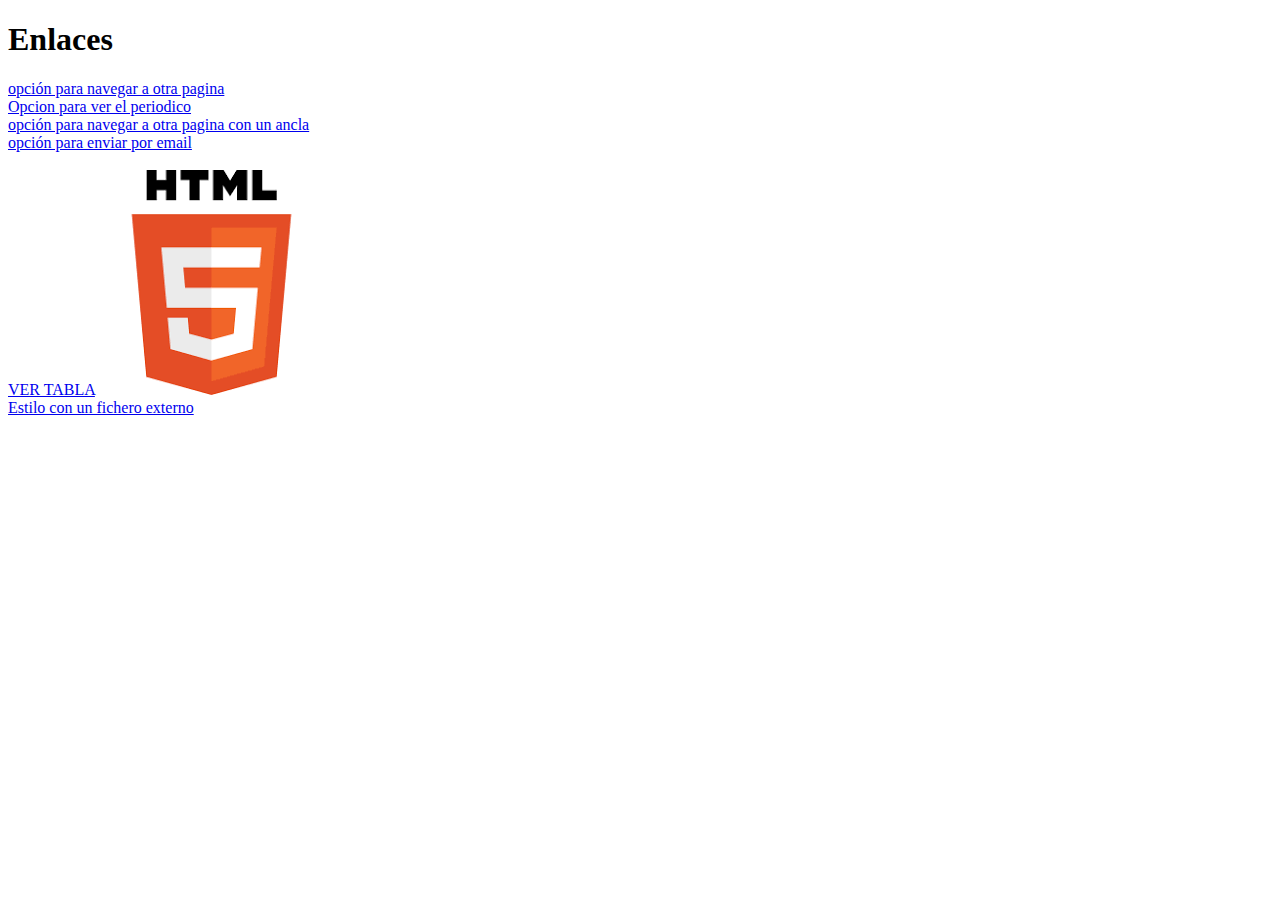
<file: WebContent/index.html>
<!DOCTYPE html>
<html>
<head>
<meta charset="ISO-8859-1">
<title>Insert title here</title>
</head>
<body>

	<h1>Enlaces</h1>
	<a href="destino2.html#ULTIMASECCION">opci�n para navegar a otra
		pagina</a>
	<br>
	<a href="https://www.elmundo.es" target="_new">Opcion para ver el
		periodico</a>
	<!--  target="_new" es para q habla en otra eclipse  -->
	<br>
	<a href="destino2.html">opci�n para navegar a otra pagina con un
		ancla</a>
	<br>
	<a href="mailto:p@p.es">opci�n para enviar por email</a>
	<br>
	<br>
	<a href="tablas.html">VER TABLA</a>
	<!--  insertamos foto  -->
	<img src="imagenes/descarga.png" />
	<br/>
	<a href="EstilosExternos.html">Estilo con un fichero externo </a>
	
	
</body>
</html>
</file>
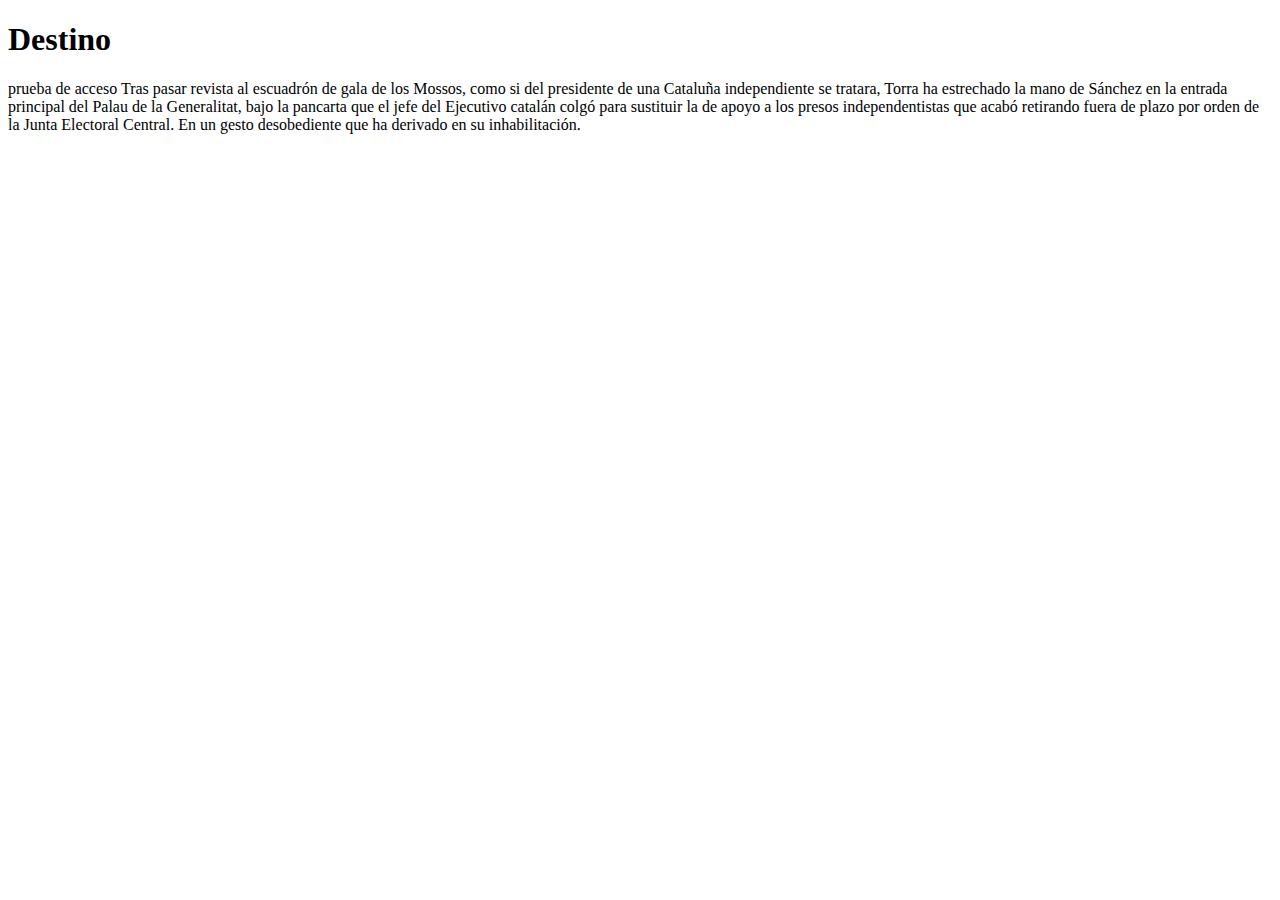
<file: WebContent/destino2.html>
<!DOCTYPE html>
<html>
<head>
<meta charset="ISO-8859-1">
<title>Insert title here</title>
</head>
<body>

	<h1>Destino</h1>
	prueba de acceso Tras pasar revista al escuadr�n de gala de los Mossos,
	como si del presidente de una Catalu�a independiente se tratara, Torra
	ha estrechado la mano de S�nchez en la entrada principal del Palau de
	la Generalitat, bajo la pancarta que el jefe del Ejecutivo catal�n
	colg� para sustituir la de apoyo a los presos independentistas que
	acab� retirando fuera de plazo por orden de la Junta Electoral Central.
	<a name="ULTIMASECCION"></a>
	<!--  name es para q se coloque en la posicion que queramos -->
	En un gesto desobediente que ha derivado en su inhabilitaci�n.



</body>
</html>
</file>
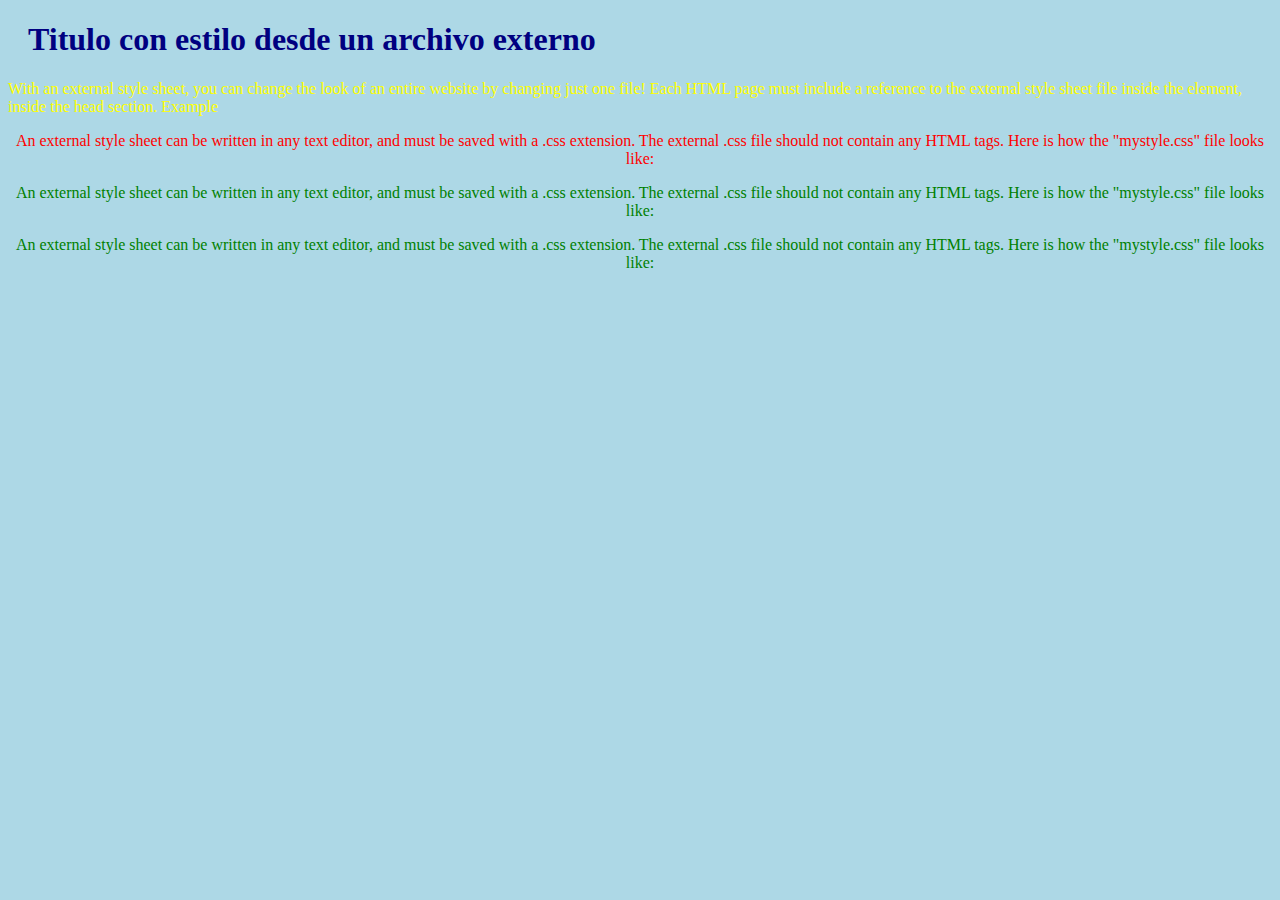
<file: WebContent/EstilosExternos.html>
<!DOCTYPE html>
<html>
<head>
<meta charset="ISO-8859-1">
<title>Insert title here</title>
<link rel="stylesheet" type="text/css" href="estilos/misestilos.css">
</head>
<body>
<h1> Titulo con estilo desde un archivo externo</h1>
<p id="para1">

With an external style sheet, you can change the look of an entire website by changing just one file!

Each HTML page must include a reference to the external style sheet file inside the <link> element, inside the head section.

Example
</p>

<p>
An external style sheet can be written in any text editor, and must be saved with a .css extension.

The external .css file should not contain any HTML tags.

Here is how the "mystyle.css" file looks like:
</p>

<p class="parafoClase">
An external style sheet can be written in any text editor, and must be saved with a .css extension.

The external .css file should not contain any HTML tags.

Here is how the "mystyle.css" file looks like:
</p>


<p class="parafoClase">
An external style sheet can be written in any text editor, and must be saved with a .css extension.

The external .css file should not contain any HTML tags.

Here is how the "mystyle.css" file looks like:
</p>






</body>
</html>
</file>
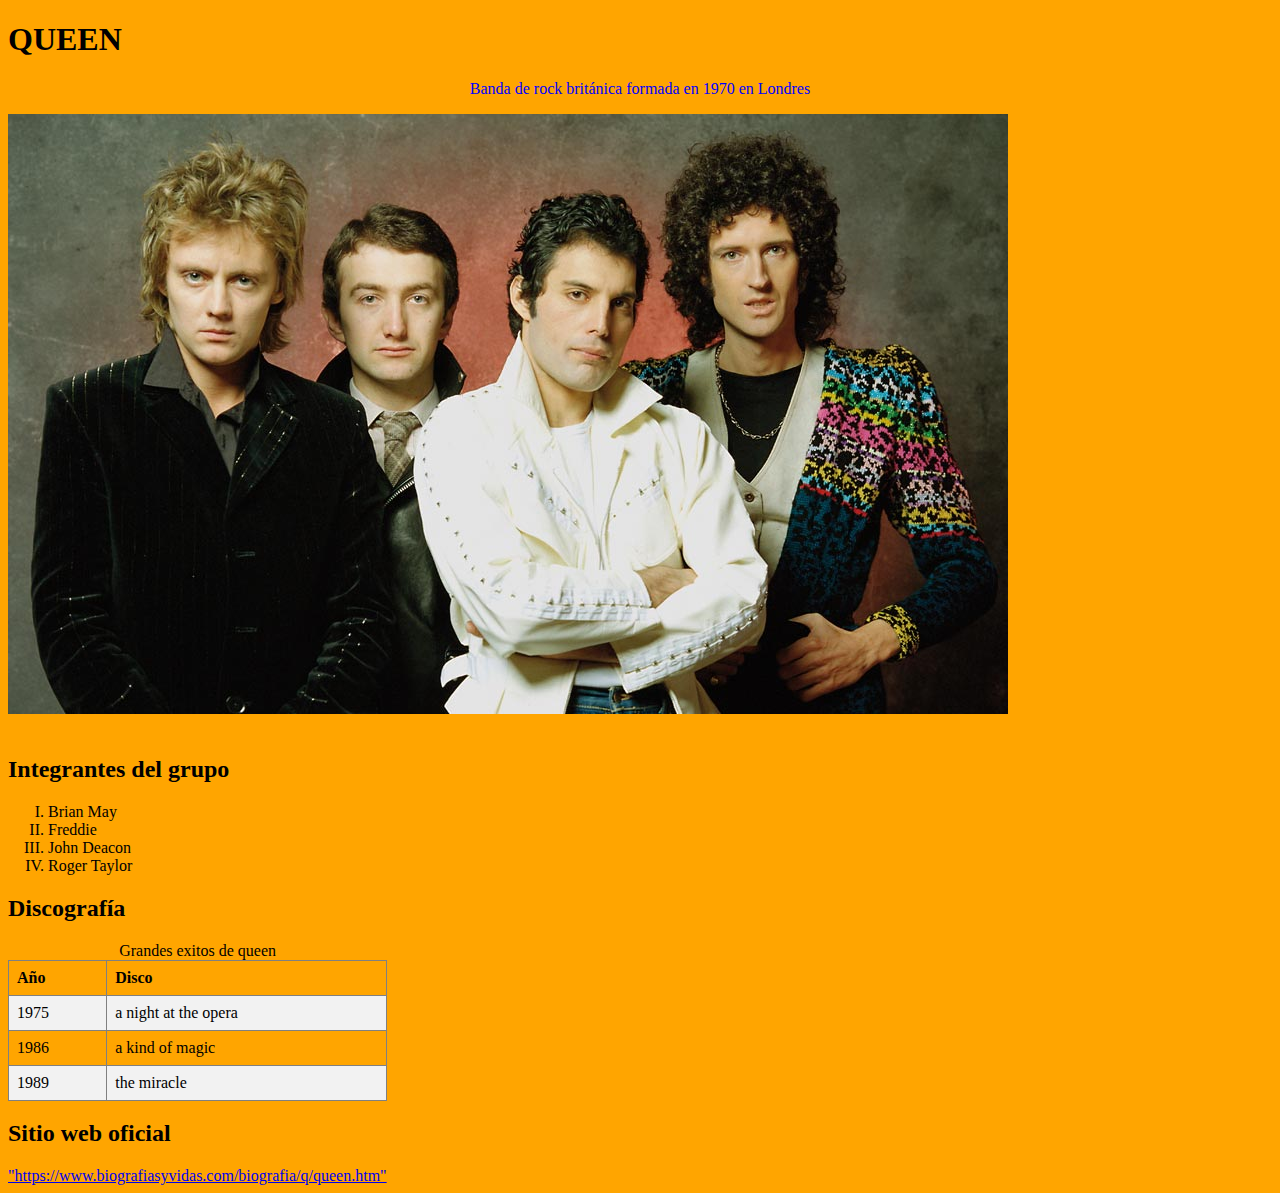
<file: WebContent/queen.html>
<!DOCTYPE html>
<html>
<head>
<meta charset="ISO-8859-1">
<title>Insert title here</title>
<style>

p {
  color: blue;
  text-align: center;
}

ul {
  list-style-type: upper-roman;
}

table {
  border-collapse: collapse;
  width: 30%;
}

th, td {
  text-align: left;
  padding: 8px;
}

tr:nth-child(even) {background-color: #f2f2f2;}
 body {background-color: orange;}

</style>
</head>
<body>


	<h1>QUEEN</h1>

	<p>Banda de rock brit�nica formada en 1970 en Londres</p>	
	<img src="imagenes/queen.jpg">
	

	<br>
	<br>
	<h2>Integrantes del grupo</h2>
	<ul>
		<li>Brian May</li>
		<li>Freddie</li>
		<li>John Deacon</li>
		<li>Roger Taylor</li>
	</ul>

	<h2>Discograf�a</h2>

	<table border="1">
		<caption>Grandes exitos de queen</caption>
		<tr>
			<th>A�o</th>
			<th>Disco</th>

		</tr>

		<tr>

			<td>1975</td>
			<td>a night at the opera</td>
		</tr>

		<tr>

			<td>1986</td>
			<td>a kind of magic</td>
		</tr>

		<tr>

			<td>1989</td>
			<td>the miracle</td>
		</tr>

	</table>

	<h2>Sitio web oficial</h2>

	<a href="https://www.biografiasyvidas.com/biografia/q/queen.htm" target="_new">"https://www.biografiasyvidas.com/biografia/q/queen.htm"</a>


</body>
</html>
</file>
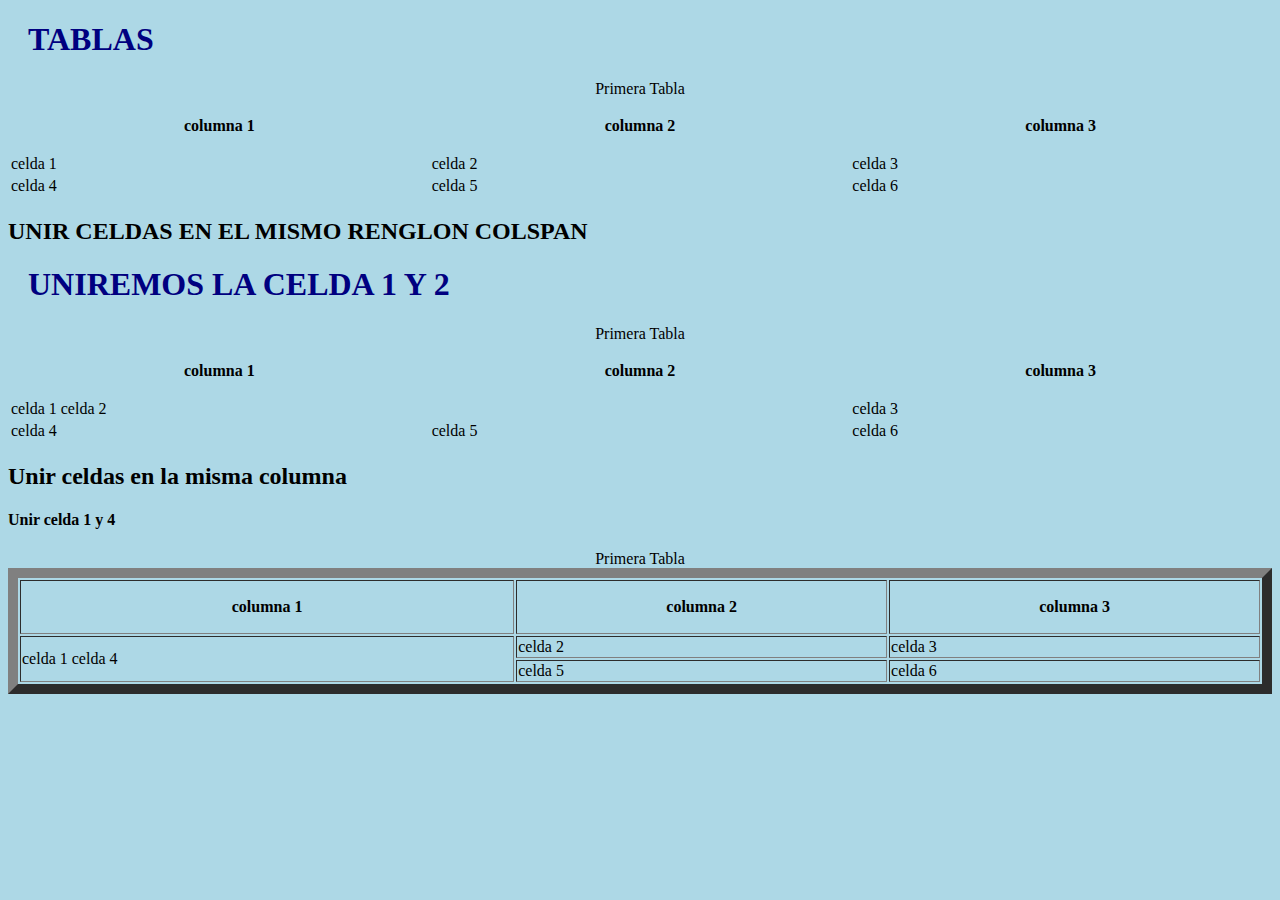
<file: WebContent/tablas.html>
<!DOCTYPE html>
<html>
<head>
<meta charset="ISO-8859-1">
<title>Insert title here</title>

	<!-- la siguiente linea se necesita para traer los estilos -->
<link rel="stylesheet" type="text/css" href="estilos/misestilos.css">
</head>
<body>
	<h1>TABLAS</h1>
	<table>
		<caption>Primera Tabla</caption>
		<tr>
			<th>columna 1</th>
			<th>columna 2</th>
			<th>columna 3</th>
		</tr>

		<tr>
			<td>celda 1</td>
			<td>celda 2</td>
			<td>celda 3</td>
		</tr>

		<tr>
			<td>celda 4</td>
			<td>celda 5</td>
			<td>celda 6</td>
		</tr>

	</table>
<h2>UNIR CELDAS EN EL MISMO RENGLON COLSPAN </h2>
<h1>UNIREMOS LA CELDA 1 Y 2 </h1>
	<table>
		<caption>Primera Tabla</caption>
		<tr>
			<th>columna 1</th>
			<th>columna 2</th>
			<th>columna 3</th>
		</tr>

		<tr>
		
			<td colspan="2">celda 1
			celda 2</td>
			<td>celda 3</td>
		</tr>

		<tr>
			<td>celda 4</td>
			<td>celda 5</td>
			<td>celda 6</td>
		</tr>

	</table>

<h2>Unir celdas en la misma columna </h2>
<h4>Unir celda 1 y 4 </h4>
	<table border="10">
		<caption>Primera Tabla</caption>
		<tr>
			<th>columna 1</th>
			<th>columna 2</th>
			<th>columna 3</th>
		</tr>

		<tr>
			<td rowspan="2"> celda 1 celda 4</td>
			<td>celda 2</td>
			<td>celda 3</td>
		</tr>

		<tr>

			<td>celda 5</td>
			<td>celda 6</td>
		</tr>

	</table>


</body>
</html>
</file>
<file: WebContent/estilos/misestilos.css>
@charset "ISO-8859-1";
body {
  background-color: lightblue;
}

h1 {
  color: navy;
  margin-left: 20px;
}

p{
	  text-align: center;
  color: red;
	
}
#para1 {
	text-align: left;
	color: yellow;
}

.parafoClase {        
	text-align: center;
	color: green;
}

table {
  width: 100%;
}

th {
  height: 50px;
}
</file>
